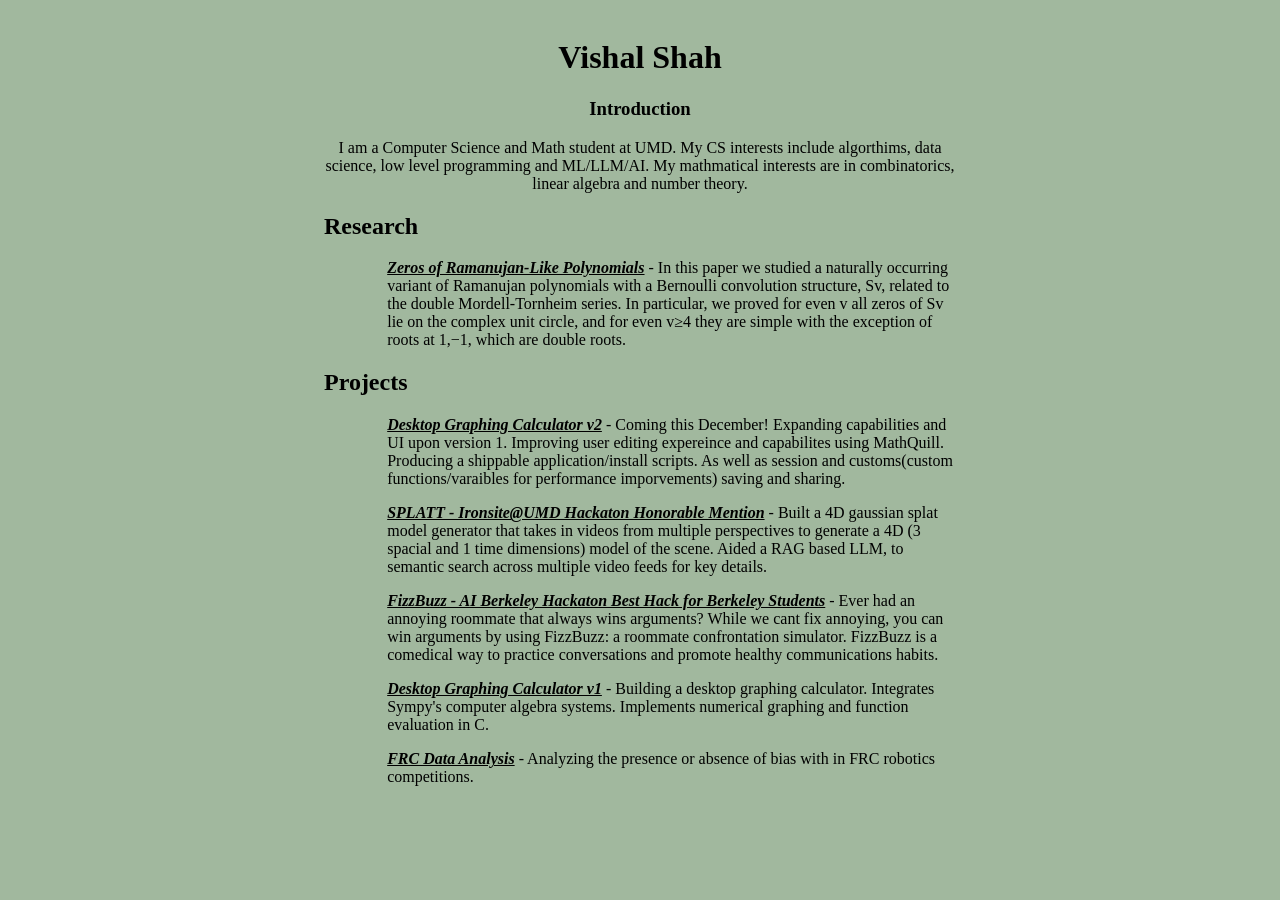
<file: index.html>
<!DOCTYPE html>
<html lang="en">

<head>
    <meta charset="utf-8">
    <meta name="viewport" context="width=device-width, initial-scale=1">
    <title>Vishal Shah Website</title>
    <link rel="stylesheet" href="style.css">
</head>

<body>
    <div id=main>
        <h1>Vishal Shah</h1>
        <h3> Introduction </h3>
        <p>
            I am a Computer Science and Math student at UMD. My CS interests include
            algorthims, data science, low level programming and ML/LLM/AI. My mathmatical
            interests are in combinatorics, linear algebra and number theory.
        </p> 
        <h2>Research</h2>
       <p id="info"> <a href="https://arxiv.org/abs/2609.07583">Zeros of Ramanujan-Like Polynomials</a> - 
             In this paper we studied a naturally occurring variant of Ramanujan polynomials with a Bernoulli 
             convolution structure, Sv, related to the double Mordell-Tornheim series. In particular, we 
             proved for even v all zeros of Sv lie on the complex unit circle, and for even v≥4 they are simple 
             with the exception of roots at 1,−1, which are double roots. 
        </p>
        
        <h2>Projects</h2>
        
        <p id="info"> <a href="">Desktop Graphing Calculator v2</a></a> - Coming this December!
            Expanding capabilities and UI upon version 1. Improving user editing expereince
            and capabilites using MathQuill. Producing a shippable application/install scripts.
            As well as session and customs(custom functions/varaibles for performance imporvements)
            saving and sharing.
        </p>

        
        <p id="info"> <a href="https://github.com/IanCou/Splatt">SPLATT - Ironsite@UMD Hackaton Honorable Mention</a> - 
            Built a 4D gaussian splat model generator that takes in videos from multiple perspectives
            to generate a 4D (3 spacial and 1 time dimensions) model of the scene. Aided a RAG 
            based LLM, to semantic search across multiple video feeds for key details.
        </p>
        
        <p id="info"> <a href="https://github.com/Darksharkthe1st/FizzBuzz">FizzBuzz - AI Berkeley Hackaton Best Hack for Berkeley Students</a> - 
            Ever had an annoying roommate that always wins arguments? While we cant fix 
            annoying, you can win arguments by using FizzBuzz: a roommate confrontation 
            simulator. FizzBuzz is a comedical way to practice conversations and promote healthy 
            communications habits. 
        </p>

        <p id="info"> <a href="">Desktop Graphing Calculator v1</a></a> -
            Building a desktop graphing calculator. Integrates Sympy's computer algebra systems.
            Implements numerical graphing and function evaluation in C.
        </p>

        <p id="info"> <a href="Project Pages\FRC_Analysis.html">FRC Data Analysis</a> -
            Analyzing the presence or absence of bias with in FRC robotics competitions.
        </p>


    </div>
<!--
    <h1>First Website</h1>
    <a href="Project Pages\Test.html" https:\\>Testing</a>
-->

</body>
</html>
</file>
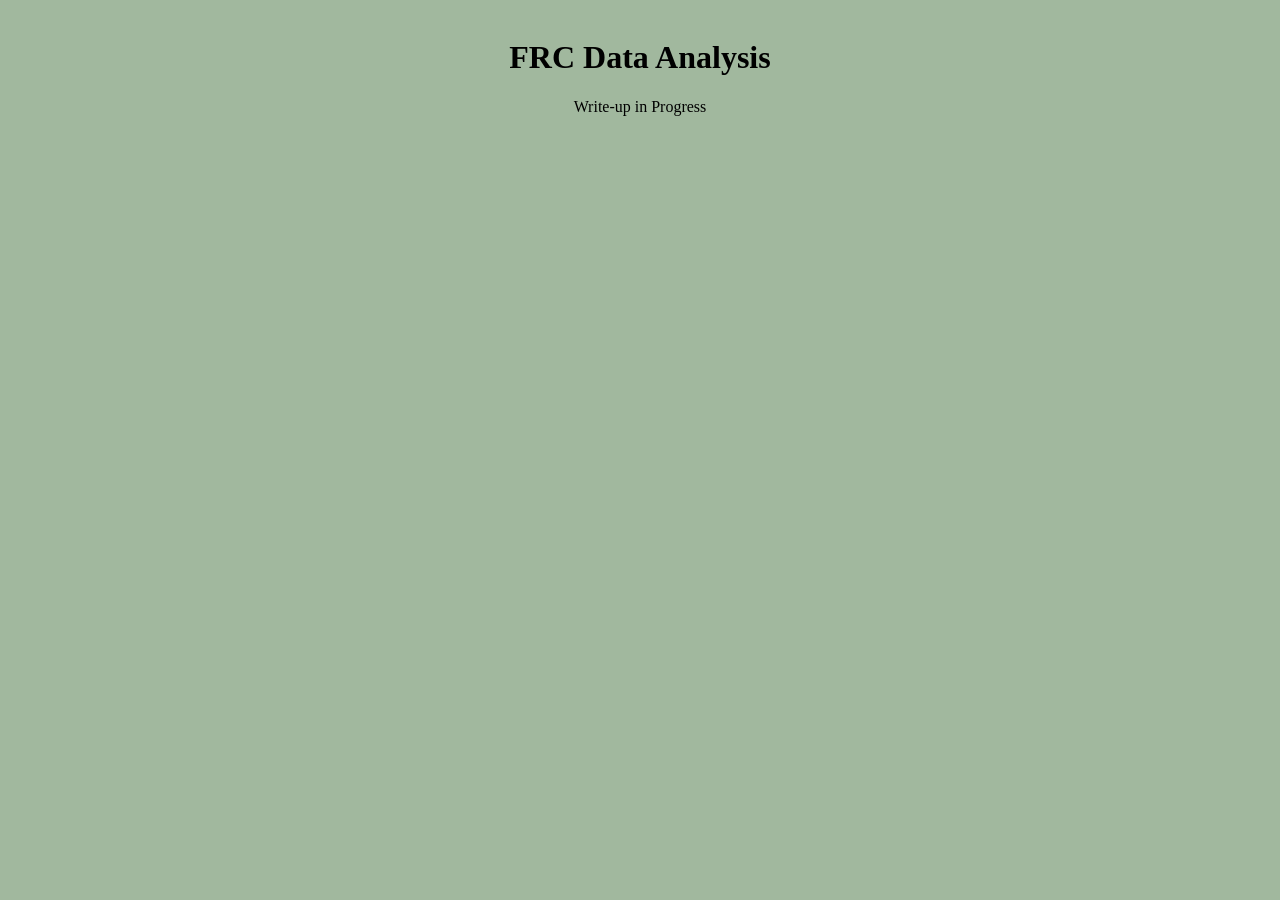
<file: Project Pages/FRC_Analysis.html>
<!DOCTYPE html>
<html lang="en">

<head>
    <meta charset="utf-8">
    <meta name="viewport" context="width=device-width, initial-scale=1">
    <title>Vishal Shah Website</title>
    <link rel="stylesheet" href="../style.css">
</head>

<body>
    <div id=main>
        <h1>FRC Data Analysis</h1>
        <p>
            Write-up in Progress
        </p>
    </div>

</body>
</html>
<!--
In FRC robotics compeition format, there are two sides of the feild your robot could be on: a red and a blue aliance.
        While each side is symetic,
        -->
</file>
<file: style.css>
h1{
    font-family: Calibri;
    font-weight: bold;
    font-size: 28;
}

h2{
    font-size: 22;
    text-align: left;
}

body{
    background-color: #a1b89e ;
}
/*95b791,a5b5a4,a1b89e*/
#main{
    padding-top: 10px;
    padding-left: 25%;
    width: 50%;
    text-align: center;
    font-family: Calibri;
    font-weight: normal;
}

#info{
    font-size: 16;
    padding-left: 10%;
    text-align: left;
}

a{
    font-style: italic;
    font-weight: bold;
    text-decoration: underline;
    color: #000000;
}
</file>
